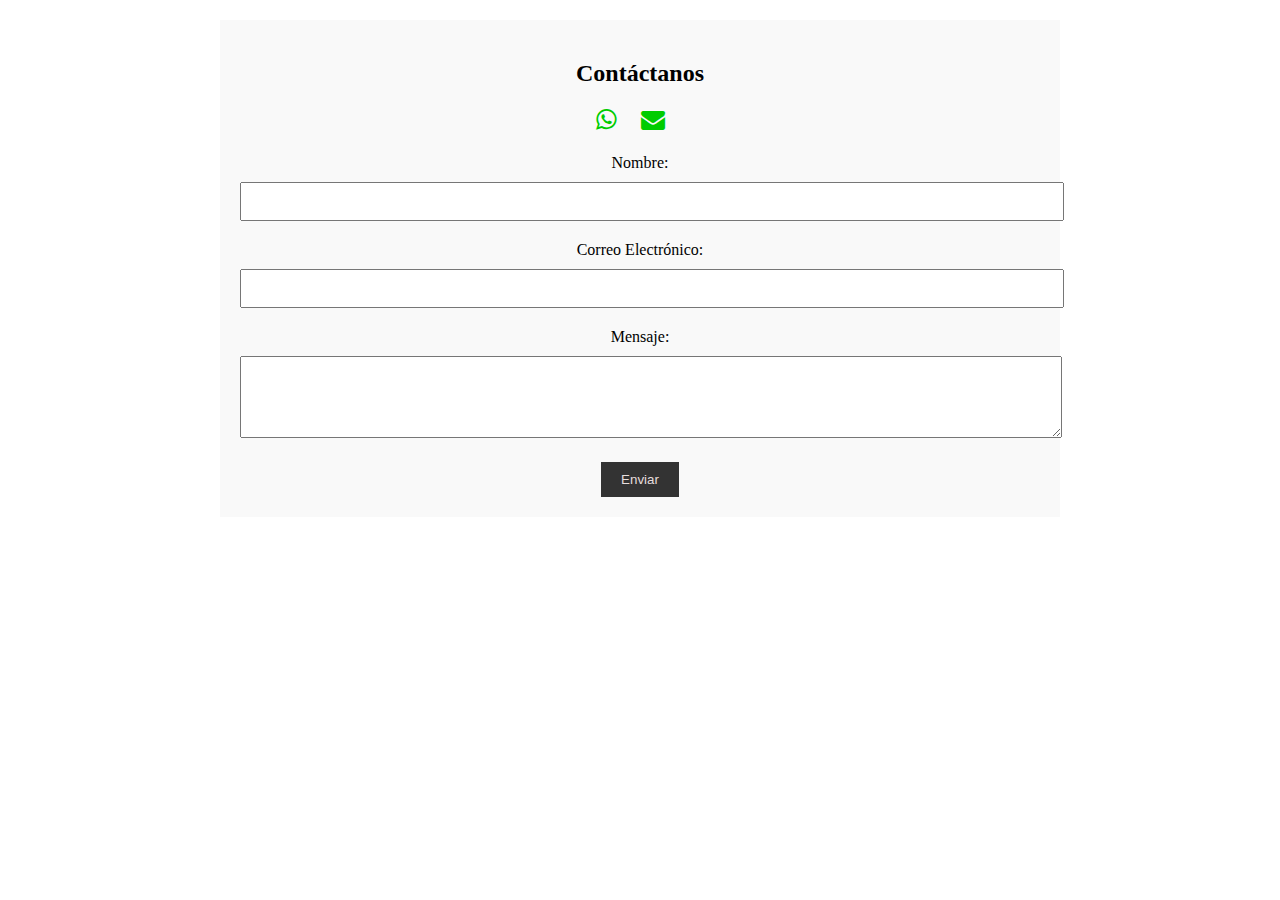
<file: trabajo final potrero/contacto.html>
<!DOCTYPE html>
<html lang="en">
<head>
    <meta charset="UTF-8">
    <meta name="viewport" content="width=device-width, initial-scale=1.0">
    <title>Document</title>
    <link rel="stylesheet" href="https://cdnjs.cloudflare.com/ajax/libs/font-awesome/4.7.0/css/font-awesome.min.css">
</head>
<style>
    /* Estilos específicos para la página de contacto */
    .contact-container {
        max-width: 800px;
        margin: 20px auto;
        padding: 20px;
        background-color: #f9f9f9;
        text-align: center;
    }

    .contact-heading {
        font-size: 24px;
    }

    .contact-social {
        margin-top: 20px;
        color: bisque;
    }

    .contact-social a {
        text-decoration: none;
        color: #00CC00; /* Verde para WhatsApp */
        margin-right: 20px;
        font-size: 24px; /* Ajusta el tamaño del icono */
    }

    .contact-form {
        margin-top: 20px;
    }

    .contact-form label {
        display: block;
        margin-bottom: 10px;
    }

    .contact-form input[type="text"],
    .contact-form textarea {
        width: 100%;
        padding: 10px;
        margin-bottom: 20px;
    }

    .contact-form button {
        background-color: #333;
        color: #e6dddd;
        padding: 10px 20px;
        border: none;
    }
</style>
<body>
    <div class="contact-container">
        <h2 class="contact-heading">Contáctanos</h2>
        <div class="contact-social">
            <a href="https://wa.me/3413038743" target="_blank"><i class="fa fa-whatsapp"></i></a>
            <a href="mailto:correo@ejemplo.com"><i class="fa fa-envelope"></i></a>
            <!-- Agrega más enlaces a tus redes sociales aquí -->
        </div>
        <form class="contact-form" action="#" method="post">
            <label for="name">Nombre:</label>
            <input type="text" id="name" name="name" required>

            <label for="email">Correo Electrónico:</label>
            <input type="text" id="email" name="email" required>

            <label for="message">Mensaje:</label>
            <textarea id="message" name="message" rows="4" required></textarea>

            <button type="submit">Enviar</button>
        </form>
    </div>
</body>
</html>
</file>
